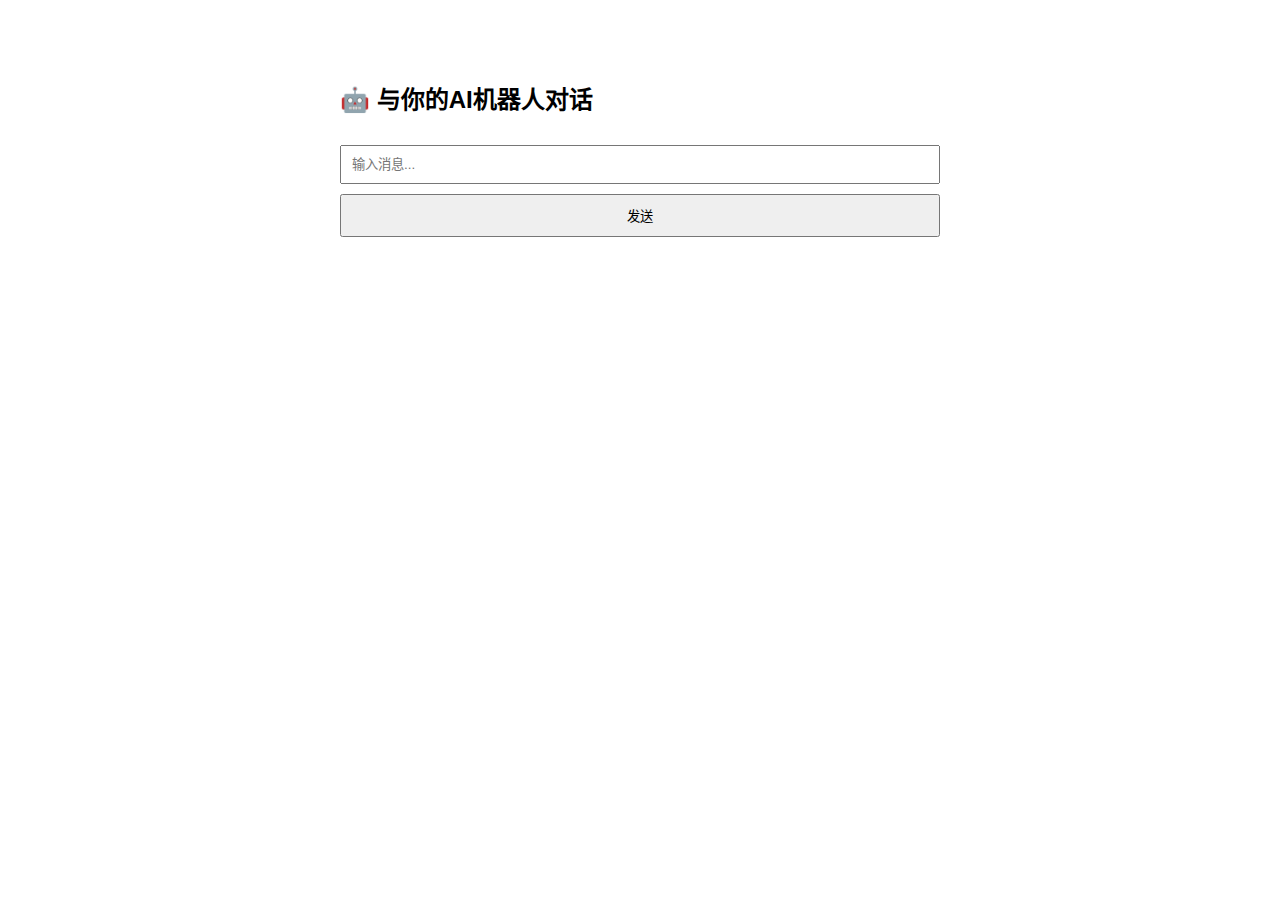
<file: test.html>
<!-- webpage chat interface -->
<!-- test.html -->
<!DOCTYPE html>
<html lang="zh-CN">
<head><meta charset="UTF-8"><title>AI机器人测试</title>
<style>body{font-family:sans-serif;max-width:600px;margin:40px auto;padding:20px;} .msg{ margin:10px 0; padding:12px; border-radius:8px;} .user{background:#e3f2fd;text-align:right;} .ai{background:#f5f5f5;} input, button{padding:10px;margin-top:10px;width:100%;box-sizing:border-box;}</style>
</head>
<body>
    <h2>🤖 与你的AI机器人对话</h2>
    <div id="chatBox"></div>
    <input type="text" id="input" placeholder="输入消息..." autocomplete="off">
    <button onclick="sendMessage()">发送</button>
    <script>
        async function sendMessage() {
            const input = document.getElementById('input');
            const msg = input.value.trim();
            if(!msg) return;

            // 显示用户消息
            document.getElementById('chatBox').innerHTML += `<div class="msg user"><strong>你：</strong>${msg}</div>`;
            input.value = '';

            // 显示“思考中”
            document.getElementById('chatBox').innerHTML += `<div class="msg ai" id="thinking"><em>思考中...</em></div>`;
            document.getElementById('chatBox').scrollTop = 1e9;

            // 发送请求到服务器
            const resp = await fetch('http://localhost:8000/chat', {
                method: 'POST',
                headers: {'Content-Type': 'application/json'},
                body: JSON.stringify({message: msg, user_id: 'test'})
            });
            const data = await resp.json();

            // 移除“思考中”，显示AI回复
            document.getElementById('thinking').remove();
            document.getElementById('chatBox').innerHTML += `<div class="msg ai"><strong>AI：</strong>${data.reply}</div>`;
            input.focus();
        }
        document.getElementById('input').onkeypress = (e) => { if(e.key === 'Enter') sendMessage(); };
    </script>
</body>
</html>
</file>
